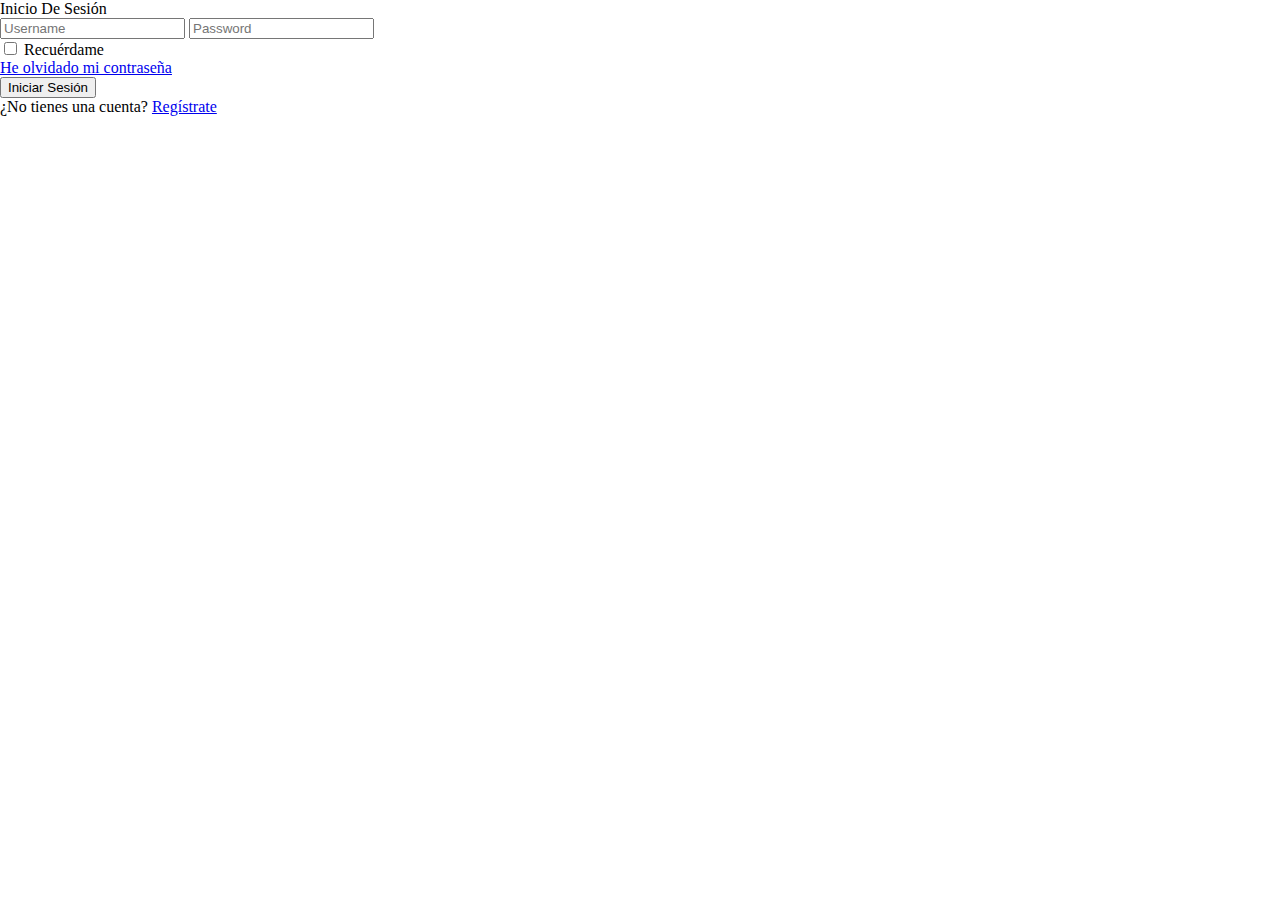
<file: login1.html>
<!DOCTYPE html>
<html lang="en">
<head>
    <meta charset="UTF-8">
    <meta name="viewport" content="width=device-width, initial-scale=1.0">
    <title>Login 1</title>
    <link rel="stylesheet" href="login1.css">
</head>
<body>

    <div class="todo">
        <form>
            <h2>Inicio De Sesión</h2>

            <div class="campos">
            <input class="datos" type="text" placeholder="Username" required>
            <input class="datos" type="password" placeholder="Password" required>
            </div>

        </form>

        <div class="espacio">
        <div class="recuerdame">
            <input type="checkbox" id="remember" required>
            <label id="recordar" for="remember">Recuérdame</label>
        </div>

        <div class="olvidado">
            <a href="#">He olvidado mi contraseña</a>
        </div>
        </div>


        <div class="boton">
            <button id="botoncito" type="submit">Iniciar Sesión</button>
        </div>

        <div class="register">
            <p>¿No tienes una cuenta? <a href="#">Regístrate</a></p>
        </div>
    </div>


</body>
</html>
</file>
<file: login1.css>
/*
1ero_Reset
*/

html,body,h1,h2,h3,h4,h5,h6,p,ol,ul,li,address,form{
    padding: 0;
    margin: 0;
    font-size: 100%;
    font-weight: normal;
}

ol{
    margin-left: 1.4em;
    list-style: decimal;
}

ul{
    margin-left: 1.4em;
    list-style: square;
}

img{
    border: 0;
}

/*Fin del reset?_______*/
</file>
